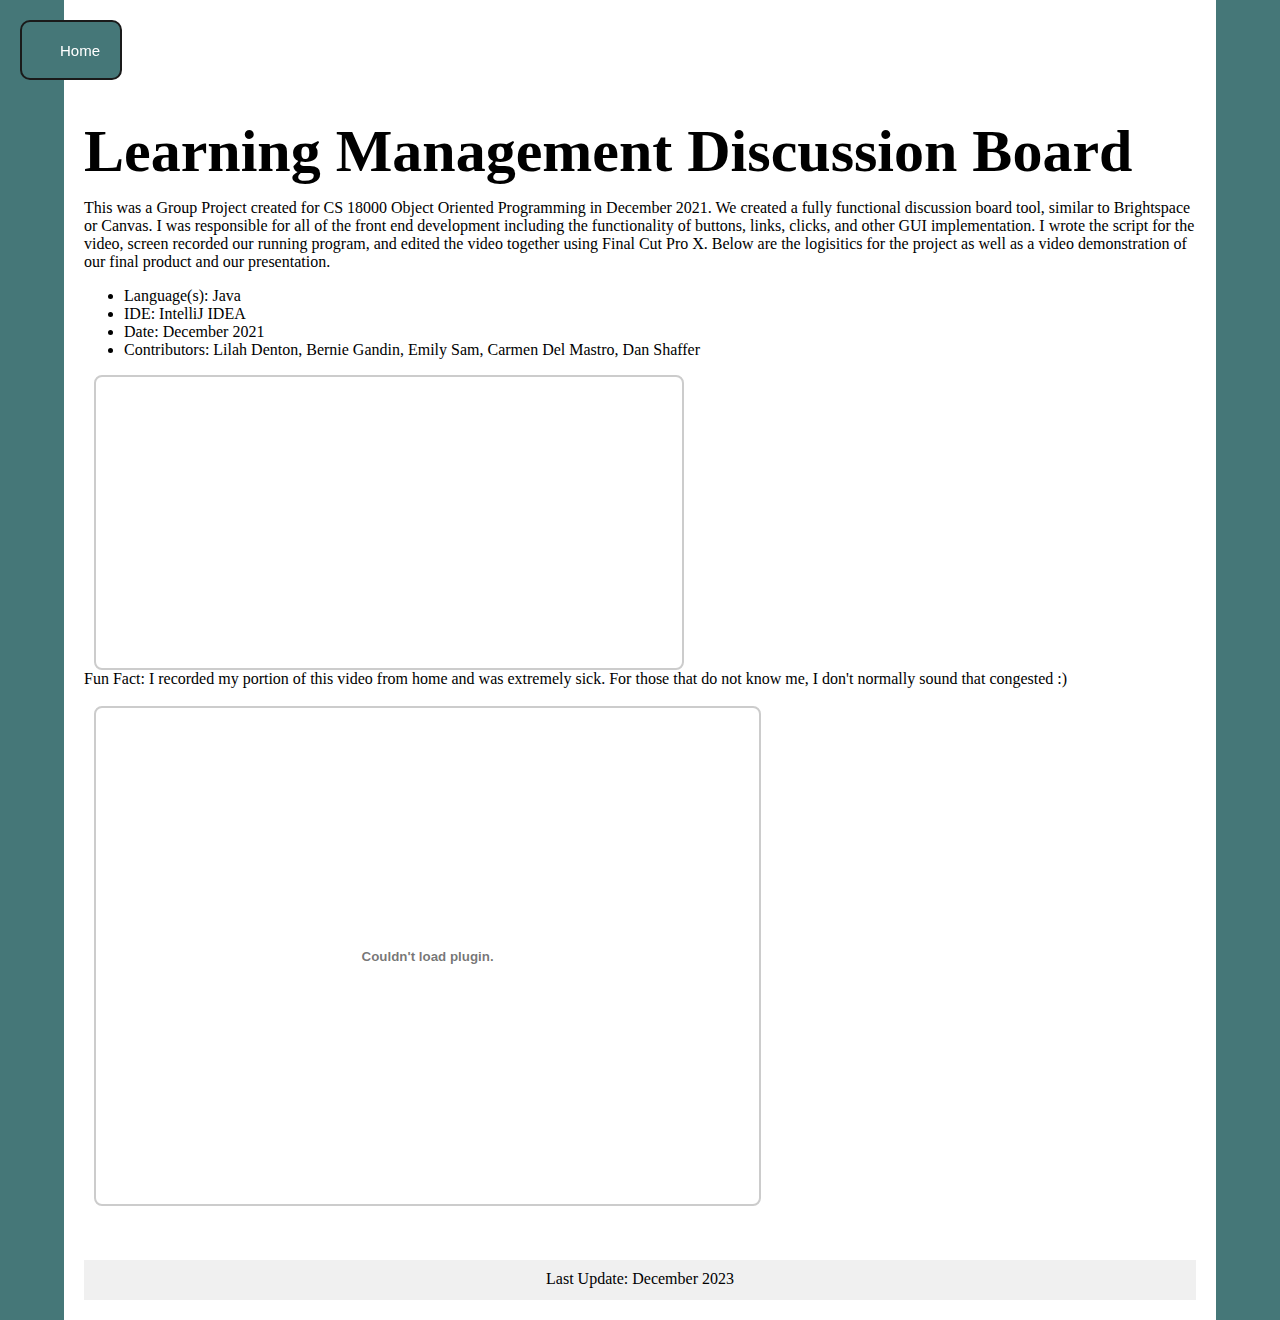
<file: Project1.html>
<!DOCTYPE html>
<html>
  <head>

    <link rel="icon" href="https://glitch.com/favicon.ico" />

    <!-- Title that shows on the tab -->
    <title>Projects</title> 

     <!-- Back button to get back to home --> 
   <button class="button-28" role="button" onclick="window.location.href = 'index.html';">Home</button>
    
    <!-- Import CSS stylesheet -->
    <link rel="stylesheet" href="/ACES.css" />
    
    
<h1> Learning Management Discussion Board</h1>
    
    <p>
       This was a Group Project created for CS 18000 Object Oriented Programming in December 2021. We created a fully functional discussion board tool, similar to Brightspace or Canvas.  I was responsible for all of the front end development including the functionality of buttons, links, clicks, and other GUI implementation. I wrote the script for the video, screen recorded our running program, and edited the video together using Final Cut Pro X. </li>
  Below are the logisitics for the project as well as a video demonstration of our final product and our presentation.</p>
      <ul>
        <li>Language(s): Java </li>
        <li>IDE: IntelliJ IDEA</li>
        <li>Date: December 2021</li>
        <li>Contributors: Lilah Denton, Bernie Gandin, Emily Sam, Carmen Del Mastro, Dan Shaffer </li>
      </ul>
    
        <!--embedding a video, copy embed code directly from right-click on YouTube-->
        <iframe
          width="590"
          height="295"
          src="https://www.youtube.com/embed/0E0sOxN4wok"
          title="YouTube video player"
          frameborder="10"
          allow="accelerometer; autoplay; clipboard-write; encrypted-media; gyroscope; picture-in-picture"
          allowfullscreen
        ></iframe>     
         Fun Fact: I recorded my portion of this video from home and was extremely sick. For those that do not know me, I don't normally sound that congested :)

<br>  
<br> 

    <embed src="https://cdn.glitch.global/fd20f2e5-c213-4ba2-996e-2db7237fbf2d/Project%205%20Presentation%20-%20Pitch.pdf?v=1702355886319" type="application/pdf" width="60%" height="500px" />

<br>
<br>
<br> 

   <footer>Last Update: December 2023</footer>
  </head>
</html>
</file>
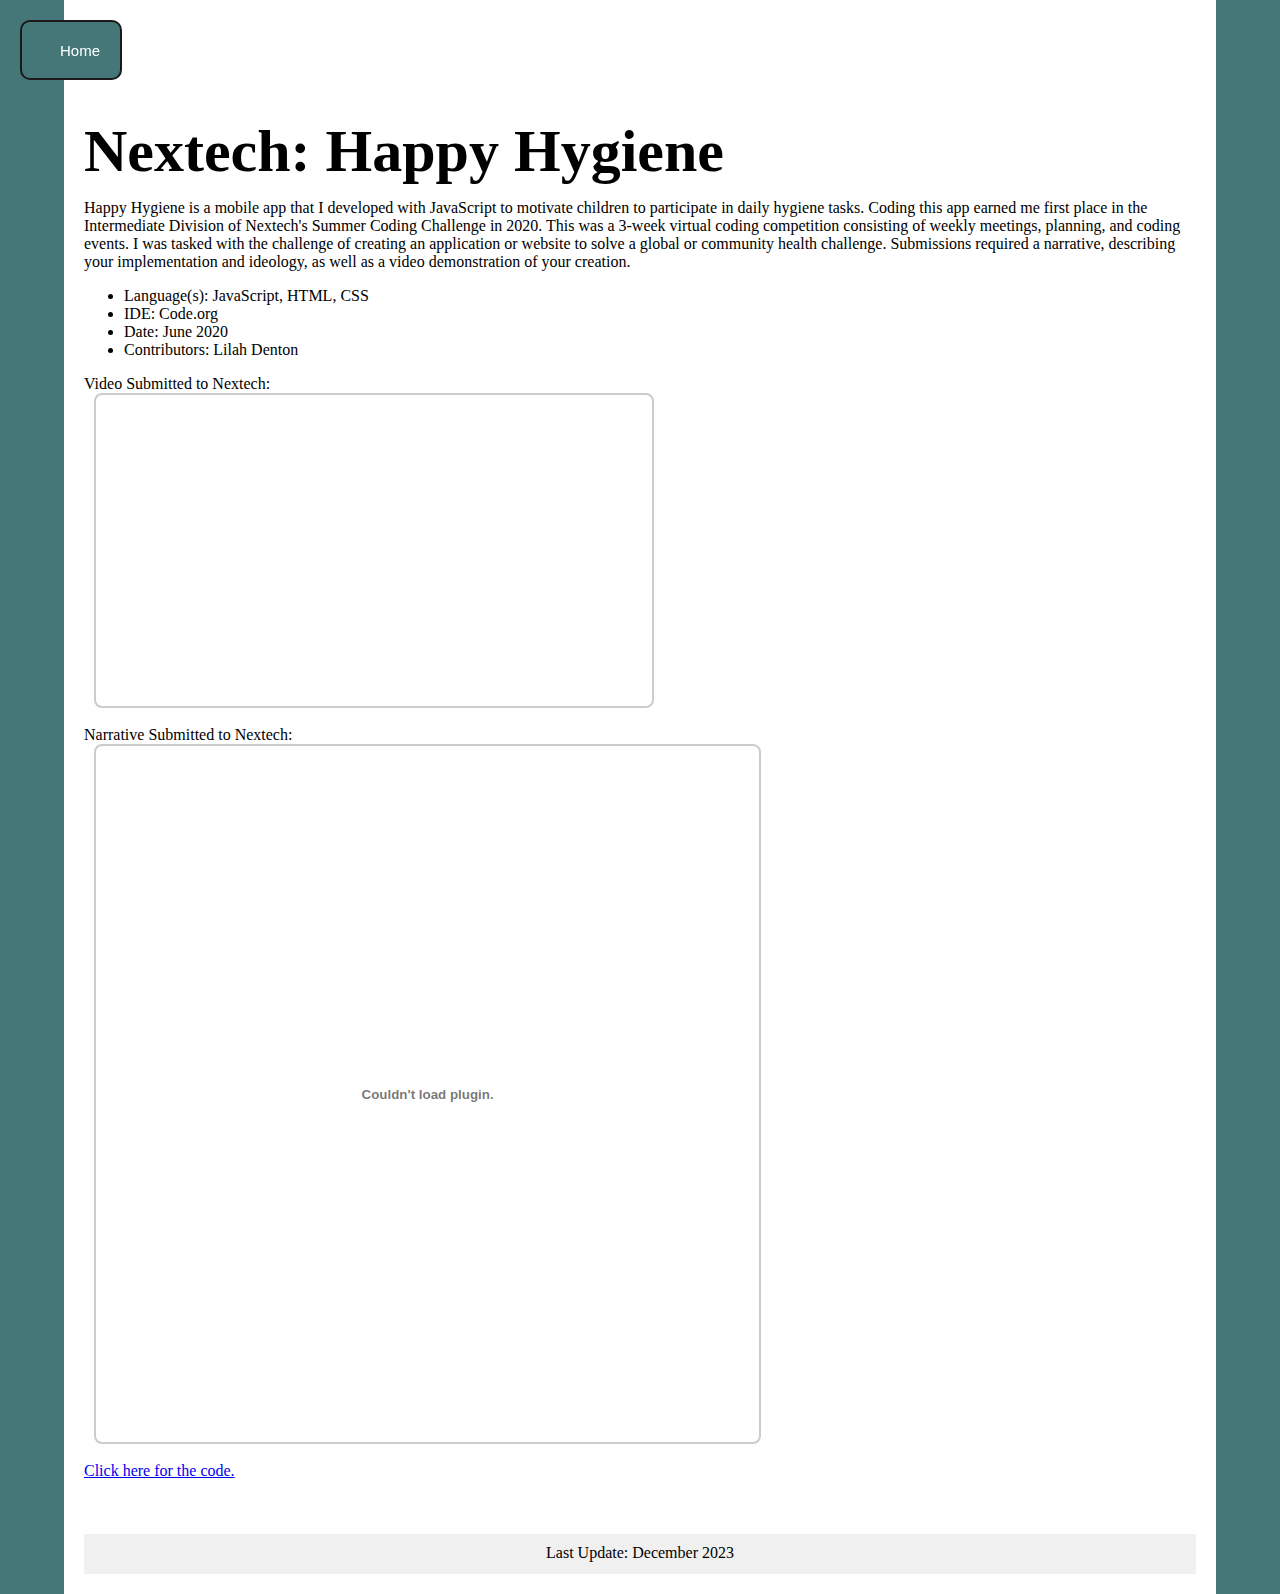
<file: Project2.html>
<!DOCTYPE html>
<html>
  <head>

    <link rel="icon" href="https://glitch.com/favicon.ico" />

    <!-- Title that shows on the tab -->
    <title>Projects</title> 

     <!-- Back button to get back to home --> 
   <button class="button-28" role="button" onclick="window.location.href = 'index.html';">Home</button>
    
    <!-- Import CSS stylesheet -->
    <link rel="stylesheet" href="/ACES.css" />
    
    
<h1> Nextech: Happy Hygiene </h1>
    
    <p>
       Happy Hygiene is a mobile app that I developed with JavaScript to motivate children to participate in daily hygiene tasks. Coding this app earned me first place in the Intermediate Division of Nextech's Summer Coding Challenge in 2020. This was a 3-week virtual coding competition consisting of weekly meetings, planning, and coding events. I was tasked with the challenge of creating an application or website to solve a global or community health challenge. Submissions required a narrative, describing your implementation and ideology, as well as a video demonstration of your creation. </p>     
      <ul>
        <li>Language(s): JavaScript, HTML, CSS </li>
        <li>IDE: Code.org </li>
        <li>Date: June 2020</li>
        <li>Contributors: Lilah Denton </li>
      </ul>
    
      Video Submitted to Nextech: 
    <iframe width="560" height="315" src="https://www.youtube.com/embed/5s6n6L-kZkA?si=-vKFZEGHIHZAaEwa" title="YouTube video player" frameborder="0" allow="accelerometer; autoplay; clipboard-write; encrypted-media; gyroscope; picture-in-picture; web-share" allowfullscreen></iframe>
    
    <br> 
      Narrative Submitted to Nextech: 
    <embed src="https://cdn.glitch.global/fd20f2e5-c213-4ba2-996e-2db7237fbf2d/Lilah%20Denton_%20Narrative%20.pdf?v=1702358555713" type="application/pdf" width="60%" height="700px" />

    <br>
    <a href="https://github.com/lilahdenton/Happy-Hygiene-App" >Click here for the code.</a>
    
    
<br>  

<br>
<br>
<br> 

   <footer>Last Update: December 2023</footer>
  </head>
</html>
</file>
<file: ACES.css>
#c {
  width: 200px;
  height: 220px;
  position: relative;
  left: 10px;
  padding: 10px; 
}

#interns {
  width: 300px;
  height: 220px;
  position: relative;
  left: 10px;
  padding: 10px; 
}

h1 {
  font-style: normal;
  font-weight: bold;
  font-size: 60px;
  line-height: 105%;
  margin-bottom: 0px;
  margin-top: 100px;
}


/* footer */
footer {
      text-align: center;
      padding: 10px;
      background-color: #f0f0f0;
     
      bottom: 0;
      width: 100%;
      height: 2.5rem; 
    }

/* iframes border */
iframe, embed {
      border: 2px solid #cccccc; /* Set the border style */
      border-radius: 8px; /* Optional: Add rounded corners */
      display: block; /* Make sure the iframe is a block element */
      padding: 10px; 
      margin-left: 10px;
}


body {
      border-right: 5vw solid #457778; /* Set the right border to 10% of the screen width */
      border-left: 5vw solid #457778; /* Set the right border to 10% of the screen width */
      margin: 0; /* Remove default margin to fully utilize the screen width */
      box-sizing: border-box;
      height: 100%;
      padding: 20px; 
}



* {box-sizing:border-box}

/* Slideshow container */
.slideshow-container {
  max-width: 1000px;
  position: relative;
  margin: auto;
}

/* Hide the images by default */
.mySlides {
  display: none;
}

/* Next & previous buttons */
.prev, .next {
  cursor: pointer;
  position: absolute;
  top: 50%;
  width: auto;
  margin-top: -22px;
  padding: 16px;
  color: white;
  font-weight: bold;
  font-size: 18px;
  transition: 0.6s ease;
  border-radius: 0 3px 3px 0;
  user-select: none;
}

/* Position the "next button" to the right */
.next {
  right: 0;
  border-radius: 3px 0 0 3px;
}

/* On hover, add a black background color with a little bit see-through */
.prev:hover, .next:hover {
  background-color: rgba(0,0,0,0.8);
}

/* Caption text */
.text {
  color: #f2f2f2;
  font-size: 15px;
  padding: 8px 12px;
  position: absolute;
  bottom: 8px;
  width: 100%;
  text-align: center;
}

/* Number text (1/3 etc) */
.numbertext {
  color: #f2f2f2;
  font-size: 12px;
  padding: 8px 12px;
  position: absolute;
  top: 0;
}

/* The dots/bullets/indicators */
.dot {
  cursor: pointer;
  height: 15px;
  width: 15px;
  margin: 0 2px;
  background-color: #bbb;
  border-radius: 50%;
  display: inline-block;
  transition: background-color 0.6s ease;
}

.active, .dot:hover {
  background-color: #717171;
}

/* Fading animation */
.fade {
  animation-name: fade;
  animation-duration: 1.5s;
}

@keyframes fade {
  from {opacity: .4}
  to {opacity: 1}
}


/* CSS for back button*/
.button-28 {
  position: fixed;
  top: 10px; 
  left: 10px; 
  
  appearance: none;
  background-color: #457778;
  border: 2px solid #1A1A1A;
  border-radius: 10px;
  box-sizing: border-box;
  color: #FFFFFF;
  cursor: pointer;
  display: inline-block;
  font-family: Roobert,-apple-system,BlinkMacSystemFont,"Segoe UI",Helvetica,Arial,sans-serif,"Apple Color Emoji","Segoe UI Emoji","Segoe UI Symbol";
  font-size: 15px;
  font-weight: 500;
  line-height: normal;
  margin-left: 10px;
  margin-top: 10px;
  margin-bottom: 0px;
  min-height: 60px;
  min-width: 0;
  outline: none;
  padding: 5px 38px;
  text-align: center;
  text-decoration: none;
  transition: all 300ms cubic-bezier(.23, 1, 0.32, 1);
  user-select: none;
  -webkit-user-select: none;
  touch-action: manipulation;
  width: 8%;
  will-change: transform;
}

.button-28:disabled {
  pointer-events: none;
}

.button-28:hover {
  color: #000000;
  background-color: #ffffff; /* #1A1A1A;*/
  box-shadow: rgba(0, 0, 0, 0.25) 0 8px 15px;
  transform: translateY(-2px);
}

.button-28:active {
  box-shadow: none;
  transform: translateY(0);
}
</file>
